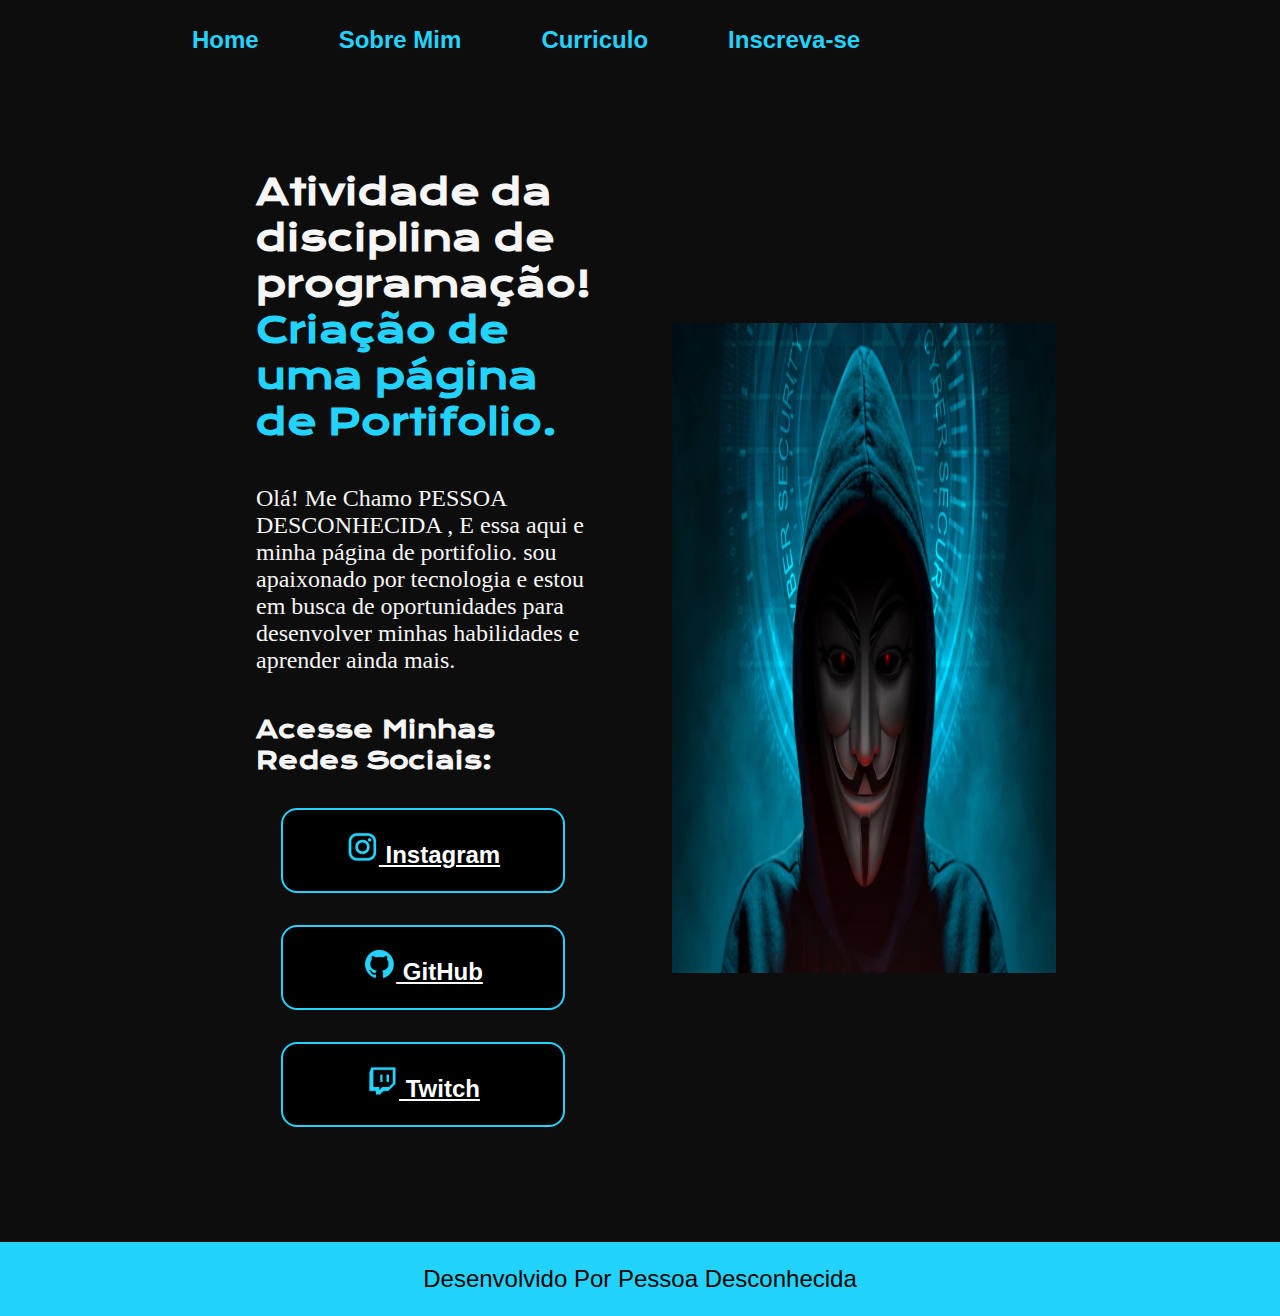
<file: index.html>
<!DOCTYPE html>
<html lang="pt-br">

<head>
    <meta charset="UTF-8">
    <meta http-equiv="X-UA-Compatible" content="IE=edge">
    <meta name="viewport" content="width=device-width, initial-scale=1.0">
    <title>Portifolio</title>
    <link rel="stylesheet" href="style/style.css">
    <link rel="preconnect" href="https://fonts.googleapis.com">
    <link rel="preconnect" href="https://fonts.gstatic.com" crossorigin>
    <link href="https://fonts.googleapis.com/css2?family=Krona+One&display=swap" rel="stylesheet">
    
</head>

<body>
    
    <header class="cabecalho">
        <nav class="cabecalho_menu">
            <a class="cabecalho__menu__link" href="index.html">Home</a>
            <a class="cabecalho__menu__link" href="SobreMim.html">Sobre Mim</a>
            <a class="cabecalho__menu__link" href="Curriculo.html">Curriculo</a>
            <a class="cabecalho__menu__link" href="ladingpage.html">Inscreva-se</a>
        </nav>
    </header>
    <main class="apresentacao">
        <section class="apresentacao__conteudo">
            <h1 class="apresentacao__conteudo__titulo">
                Atividade da disciplina de programação!
                <strong class="titulo-destaque">Criação de uma página de Portifolio.
                </strong>
            </h1>
            <p class="apresentacao__conteudo__texto">Olá!  Me Chamo PESSOA DESCONHECIDA , E essa aqui e minha página de portifolio.
                sou apaixonado por tecnologia e estou em busca de oportunidades para desenvolver minhas habilidades e aprender ainda mais.
                
                  </p>
            <div class="apresentacao__links">
                <h2>Acesse Minhas Redes Sociais:</h2>
                <a class="apresentacao__links__apresentacao" href="https://instagram.com" target="_blank" ><img src="img/instagram.png" alt="insta"> Instagram</a>
                <a class="apresentacao__links__apresentacao" href="https://github.com" target="_blank" ><img src="img/github.png" alt="Github"> GitHub</a>
                <a class="apresentacao__links__apresentacao" href="https://www.twitch.tv/gaules" target="_blank"><img src="img/twitch.png" alt="Twitch">       Twitch</a>

            </div>
        </section>
        <img class="apresentacao__imagem"src="img/anonymus-cyber-guy-p3-1336x768.jpg" alt="pessoa desconhecida" width="500" height="650">
    </main>
    <footer class="rodape">
        <p> Desenvolvido Por Pessoa Desconhecida</p>
    </footer>
</body>

</html>
</file>
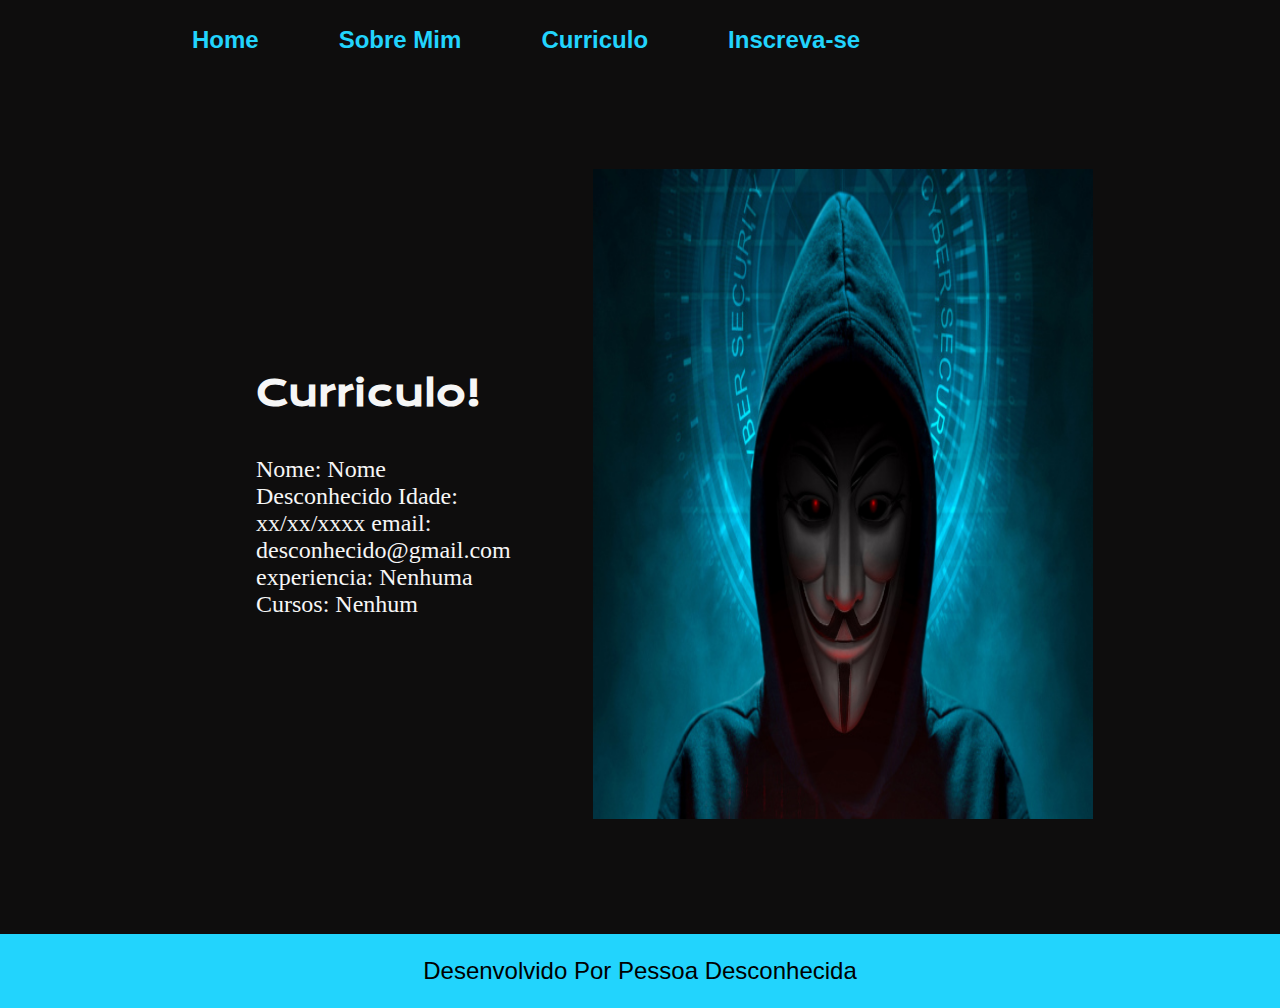
<file: Curriculo.html>
<!DOCTYPE html>
<html lang="pt-br">

<head>
    <meta charset="UTF-8">
    <meta http-equiv="X-UA-Compatible" content="IE=edge">
    <meta name="viewport" content="width=device-width, initial-scale=1.0">
    <title>Curriculo</title>
    <link rel="stylesheet" href="style/style.css">
    <link rel="preconnect" href="https://fonts.googleapis.com">
    <link rel="preconnect" href="https://fonts.gstatic.com" crossorigin>
    <link href="https://fonts.googleapis.com/css2?family=Krona+One&display=swap" rel="stylesheet">
   
</head>

<body>
    
    <header class="cabecalho">
        <nav class="cabecalho_menu">
            <a class="cabecalho__menu__link" href="index.html">Home</a>
            <a class="cabecalho__menu__link" href="SobreMim.html">Sobre Mim</a>
            <a class="cabecalho__menu__link" href="Curriculo.html">Curriculo</a>
            <a class="cabecalho__menu__link" href="ladingpage.html">Inscreva-se</a>
        </nav>
    </header>
    <main class="apresentacao">
        <section class="apresentacao__conteudo">
            <h1 class="apresentacao__conteudo__titulo">
                Curriculo!
                
            </h1>
            <p class="apresentacao__conteudo__texto">
                Nome: Nome Desconhecido
                Idade: xx/xx/xxxx
                email: desconhecido@gmail.com
                experiencia: Nenhuma
                Cursos: Nenhum
                
                
                  </p>
            
        </section>
        <img src="img/anonymus-cyber-guy-p3-1336x768.jpg" alt="pessoa desconhecida" width="500" height="650">
        
    </main>
    <footer class="rodape">
        <p> Desenvolvido Por Pessoa Desconhecida</p>
    </footer>
</body>

</html>
</file>
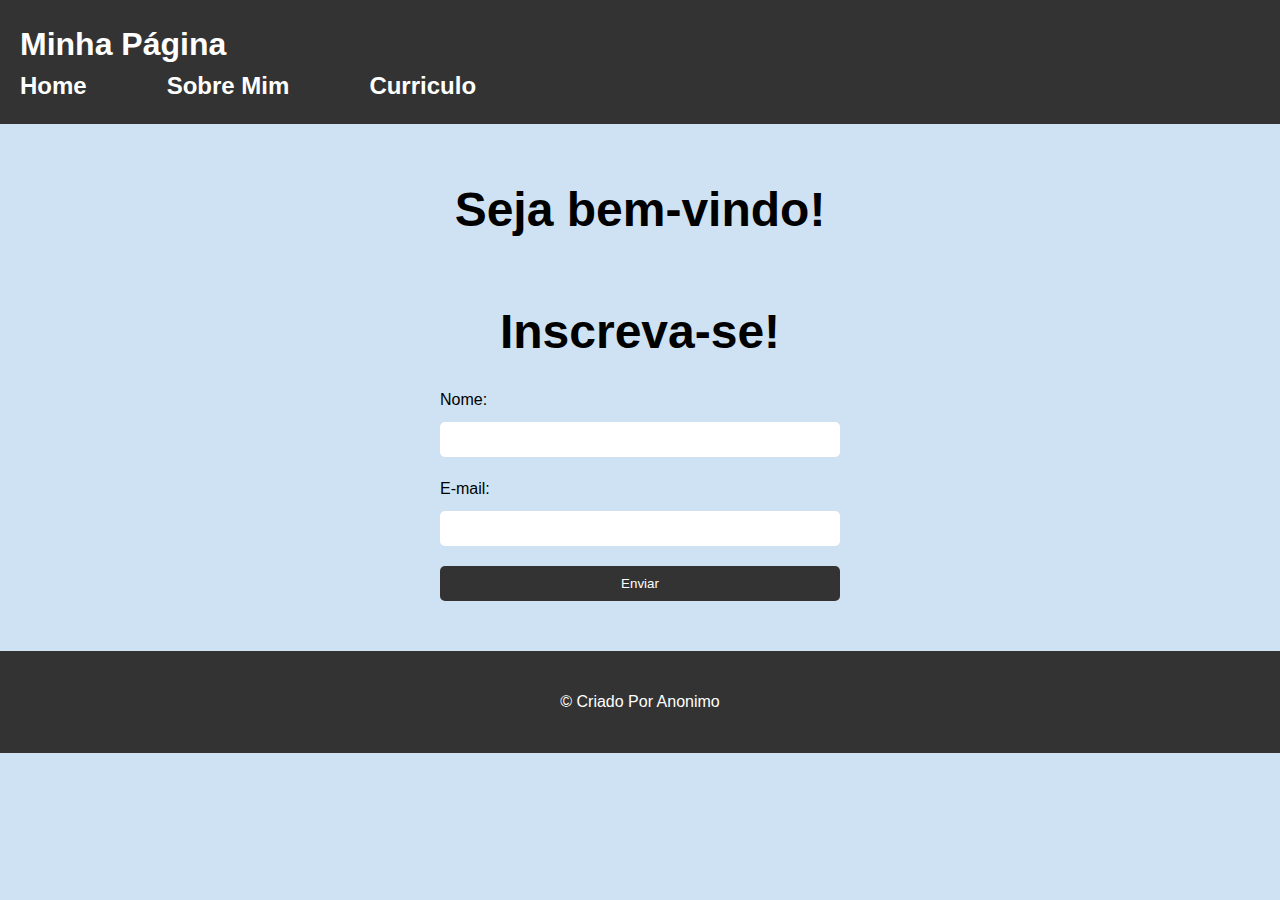
<file: ladingpage.html>
<!DOCTYPE html>
<html lang="pt-br">

<head>
    <meta charset="UTF-8">
    <meta http-equiv="X-UA-Compatible" content="IE=edge">
    <meta name="viewport" content="width=device-width, initial-scale=1.0">
    <title>Lading Page</title>
    <link rel="stylesheet" href="style/stylelading.css">
    <link rel="preconnect" href="https://fonts.googleapis.com">
    <link rel="preconnect" href="https://fonts.gstatic.com" crossorigin>
    <link href="https://fonts.googleapis.com/css2?family=Krona+One&display=swap" rel="stylesheet">
    
</head>

	<header>
		<h1>Minha Página</h1>
		<nav class="cabecalho_menu">
            <a class="cabecalho__menu__link" href="index.html">Home</a>
            <a class="cabecalho__menu__link" href="SobreMim.html">Sobre Mim</a>
            <a class="cabecalho__menu__link" href="Curriculo.html">Curriculo</a>
            
        </nav>
	</header>
	<body>
	<main>
		<section>
			<h2 class="center">Seja bem-vindo!</h2>
			
		</section>
		<section>
			<h2 class="center">Inscreva-se!</h2>
			<form>
				<label for="nome">Nome:</label>
				<input type="text" id="nome" name="nome" required>

				<label for="email">E-mail:</label>
				<input type="email" id="email" name="email" required>

				<input type="submit" value="Enviar">
			</form>
		</section>
	</main>
	<footer>
		<p>&copy; Criado Por Anonimo</p>
	</footer>
</body>
</html>
</file>
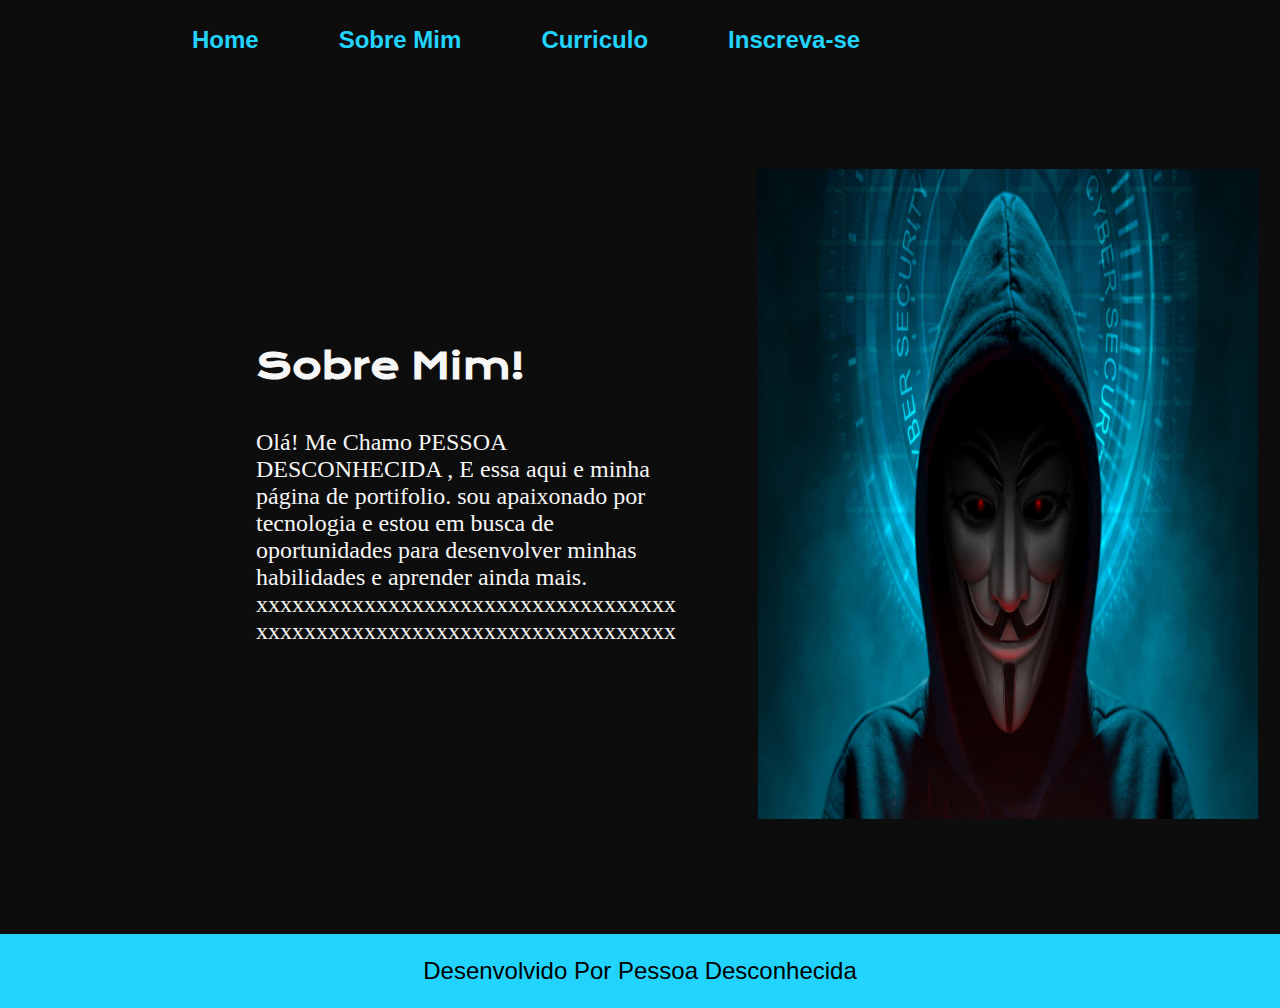
<file: SobreMim.html>
<!DOCTYPE html>
<html lang="pt-br">

<head>
    <meta charset="UTF-8">
    <meta http-equiv="X-UA-Compatible" content="IE=edge">
    <meta name="viewport" content="width=device-width, initial-scale=1.0">
    <title>Sobre Mim</title>
    <link rel="stylesheet" href="style/style.css">
    <link rel="preconnect" href="https://fonts.googleapis.com">
    <link rel="preconnect" href="https://fonts.gstatic.com" crossorigin>
    <link href="https://fonts.googleapis.com/css2?family=Krona+One&display=swap" rel="stylesheet">
    
</head>

<body>
    
    <header class="cabecalho">
        <nav class="cabecalho_menu">
            <a class="cabecalho__menu__link" href="index.html">Home</a>
            <a class="cabecalho__menu__link" href="SobreMim.html">Sobre Mim</a>
            <a class="cabecalho__menu__link" href="Curriculo.html">Curriculo</a>
            <a class="cabecalho__menu__link" href="ladingpage.html">Inscreva-se</a>
        </nav>
    </header>
    <main class="apresentacao">
        <section class="apresentacao__conteudo">
            <h1 class="apresentacao__conteudo__titulo">
                Sobre Mim!
                
            </h1>
            <p class="apresentacao__conteudo__texto">Olá!  Me Chamo PESSOA DESCONHECIDA , E essa aqui e minha página de portifolio.
                sou apaixonado por tecnologia e estou em busca de oportunidades para desenvolver minhas habilidades e aprender ainda mais.
                xxxxxxxxxxxxxxxxxxxxxxxxxxxxxxxxxxx
                xxxxxxxxxxxxxxxxxxxxxxxxxxxxxxxxxxx
                
                  </p>
            
        </section>
        <img src="img/anonymus-cyber-guy-p3-1336x768.jpg" alt="pessoa desconhecida" width="500" height="650">
        
    </main>
    <footer class="rodape">
        <p> Desenvolvido Por Pessoa Desconhecida</p>
    </footer>
</body>

</html>
</file>
<file: style/style.css>
.titulo-destaque {
    color: #22D4FD;
   }
   *{ 
    margin:0;
    padding:0;
   }
   :root {
    --cor-primaria:#0e0d0d;
    --cor-secundaria:#F6F6F6;
    --cor-tercearia:#22D4FD;
    --cor-hover: #272727;
    --fonte-principal:'Krona One', sans-serif;
    --fonte-secundaria: 'Montserrat',sans-serif ;
   }
   body {
    height: 100vh; /
    box-sizing: border-box; 
    background-color: var(--cor-primaria);
    color: var(--cor-secundaria);

   }
   .apresentacao {
    display: flex; 
    align-items: center;
    justify-content: space-between;
    margin: 4% 15%;
    padding: 4% 15%;
    gap: 82px;
    
    padding: 5%;
  
   }
   .apresentacao__conteudo {
    width: auto;
      
    display: flex;
    flex-direction: column; 
    gap: 40px; 
   }
  
   .apresentacao__conteudo__texto {
    font-size: 1.5rem; 
   }
   .apresentacao__conteudo__titulo{
    font-size: 2.25rem;  
    font-family: 'Krona One', sans-serif;
   }
   .apresentacao__links{
    display: flex;
    flex-direction: column;
    justify-content: space-between;
    align-items: center;
    gap: 32px;
    font-family: 'Krona One',sans serif;
     font-weight: 400;
      size: 24px;
   }
   .apresentacao__links__apresentacao {
    background-color: #000000;
    border: 2px solid #22D4FD; 
    width: 280px;
    text-align: center;
    border-radius: 16px; 
    font-size: 1.5rem;
    font-weight: 600;
    padding: 21.5px 0; 
    color: #ffffff; 
    font-family: 'Montserrat', sans-serif;
    

   }
   .apresentacao__links__apresentacao:hover{
    background-color: #272727;
    border: 2px solid #22D4FD; 
    width: 378px;
    text-align: center;
    border-radius: 8px;
    font-size: 1.5rem;
    font-weight: 600;
    padding: 21.5px 0;
    text-decoration: none;
    color: #F6F6F6;
    font-family: 'Montserrat', sans-serif;
    display: flex;
    justify-content: center;
    gap: 16%;
    border: 2px solid #22D4FD;
    width: 290px;
    text-align: center;
    border-radius: 16px;
    font-size: 1.5rem;
    font-weight: 600;
    padding: 21.5px 0;
    text-decoration: none;
    color: #F6F6F6;
    font-family: 'Montserrat',
     sans-serif;
   }
   .rodape {
    color:#000000;
    background-color: #22D4FD;
    padding: 23px;
    text-align: center;
    font-family:'Montserrat',sans-serif ;
    font-size: 1.5rem;
    font-weight: 400;;
   }
   .cabecalho{
    padding:2% 0% 0% 15% ; 
   }

   .cabecalho_menu{
    display: flex;
    gap: 80px;
   }
   .cabecalho__menu__link {
    font-family:
   'Montserrat',sans-serif;
    font-weight: 600;
    font-size: 1.5rem;
    color: #22D4FD;
    text-decoration: none;
   }
   .apresentacao__imagem{
    width: 50%;
   }
   @media (max-width: 1200px) {
    .apresentacao {
    flex-direction: column-reverse; 
    }
   }
   @media (max-width: 1200px) {
    .cabecalho{
    padding: 10%;
    }
    .cabecalho__menu{
    justify-content: center;
    }
    .apresentacao {
    flex-direction: column-reverse; /
    padding: 5%;
    }
   }
   .apresentacao__conteudo{
    width: auto; /*ocupando a parte da Tag pai que pode preencher ou
   pode usar 100%*/
    }
</file>
<file: style/stylelading.css>
body {
	margin: 0;
	padding: 0;
	font-family: Arial, sans-serif;
	font-size: 16px;
	line-height: 1.5;
	background-color: #cfe2f3; 
}


header {
	background-color: #333;
	color: #fff;
	padding: 20px;
}

header h1 {
	margin: 0;
}


section {
	margin: 50px 0;
}

section h2 {
	margin: 0 0 20px;
}


form {
	display: flex;
	flex-direction: column;
	max-width: 400px;
	margin: 0 auto;
}

form label {
	margin-bottom: 10px;
}

form input[type="text"],
form input[type="email"] {
	padding: 10px;
	border-radius: 5px;
	border: none;
	margin-bottom: 20px;
	background-color: #fff; 
	
}

form input[type="submit"] {
	background-color: #333;
	color: #fff;
	padding: 10px;
	border-radius: 5px;
	border: none;
	cursor: pointer;
}


footer {
	background-color: #333;
	color: #fff;
	padding: 23px;
	text-align: center;
}


.center{
    text-align: center;
    font-size: 48px;
}
.cabecalho_menu{
    display: flex;
    gap: 80px;
   }
   .cabecalho__menu__link {
    font-family:
   'Montserrat',sans-serif;
    font-weight: 600;
    font-size: 24px;
    color: #ffffff;
    text-decoration: none;
   }
</file>
